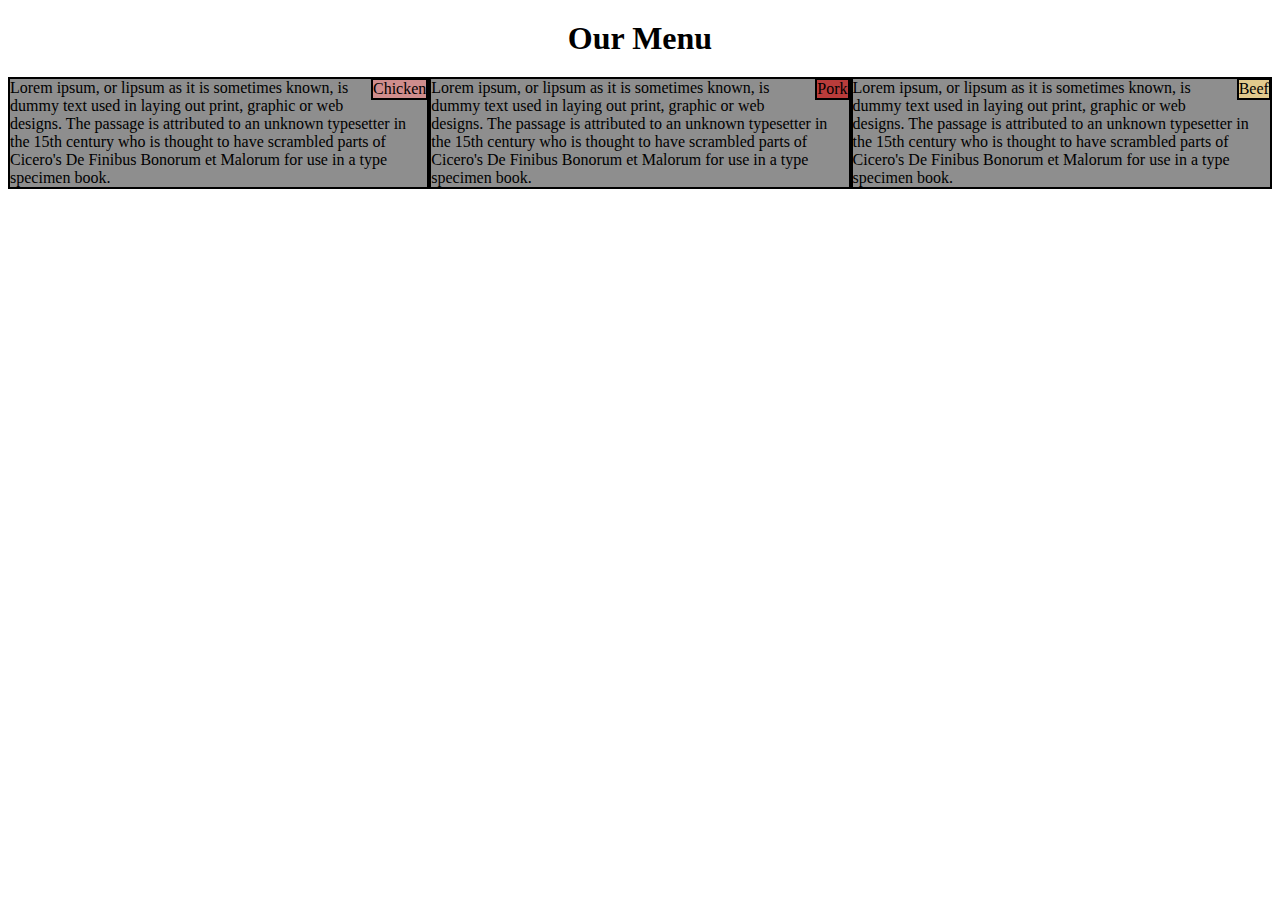
<file: mod2_assignment/index.html>
<!DOCTYPE html>
<html>
<head>
	<meta charset="utf-8">
		<title>coding_assignment</title>
		<link rel="stylesheet" type="text/css" href="css\style.css">
	
<!-- <style type="text/css">
	*{border-style: }
</style> -->
</head>
<body>
	<h1>Our Menu</h1>
	<div class="row">
		<div class="col-lg-4 col-md-6 col-xs-12">
			<section id="pink">Chicken</section>
			<p>
			Lorem ipsum, or lipsum as it is sometimes known, is dummy text used in laying out print, graphic or web designs. The passage is attributed to an unknown typesetter in the 15th century who is thought to have scrambled parts of Cicero's De Finibus Bonorum et Malorum for use in a type specimen book.
			</p>
		</div>
		<div class="col-lg-4 col-md-6 col-xs-12">
			<section id="red">Pork</section>
			<p id="box">
			Lorem ipsum, or lipsum as it is sometimes known, is dummy text used in laying out print, graphic or web designs. The passage is attributed to an unknown typesetter in the 15th century who is thought to have scrambled parts of Cicero's De Finibus Bonorum et Malorum for use in a type specimen book.
			</p>
		</div>
	</div>
	<div class="row">
		<div class="col-lg-4 col-md-6 col-xs-12">
			<section id="yellow">Beef</section>
			<p>
			Lorem ipsum, or lipsum as it is sometimes known, is dummy text used in laying out print, graphic or web designs. The passage is attributed to an unknown typesetter in the 15th century who is thought to have scrambled parts of Cicero's De Finibus Bonorum et Malorum for use in a type specimen book.
			</p>
		</div>
	</div>
</body>
</html>
</file>
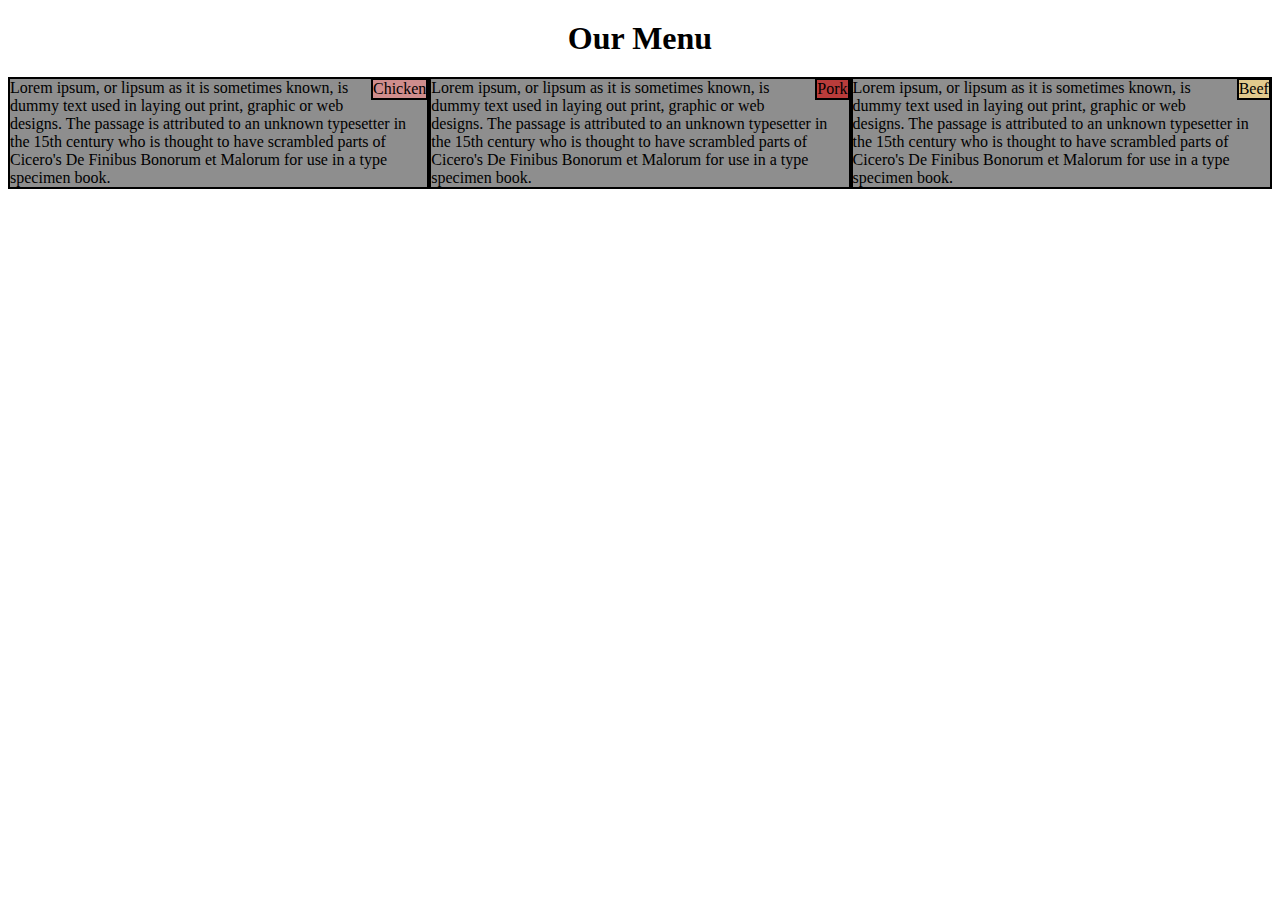
<file: mod2_assignment/assignment.html>
<!DOCTYPE html>
<html>
<head>
	<meta charset="utf-8">
		<title>coding_assignment</title>
		<link rel="stylesheet" type="text/css" href="css\style.css">
	
<!-- <style type="text/css">
	*{border-style: }
</style> -->
</head>
<body>
	<h1>Our Menu</h1>
	<div class="row">
		<div class="col-lg-4 col-md-6 col-xs-12">
			<section id="pink">Chicken</section>
			<p>
			Lorem ipsum, or lipsum as it is sometimes known, is dummy text used in laying out print, graphic or web designs. The passage is attributed to an unknown typesetter in the 15th century who is thought to have scrambled parts of Cicero's De Finibus Bonorum et Malorum for use in a type specimen book.
			</p>
		</div>
		<div class="col-lg-4 col-md-6 col-xs-12", id="box">
			<section id="red">Pork</section>
			<p>
			Lorem ipsum, or lipsum as it is sometimes known, is dummy text used in laying out print, graphic or web designs. The passage is attributed to an unknown typesetter in the 15th century who is thought to have scrambled parts of Cicero's De Finibus Bonorum et Malorum for use in a type specimen book.
			</p>
		</div>
	</div>
	<div class="row">
		<div class="col-lg-4 col-md-6 col-xs-12">
			<section id="yellow">Beef</section>
			<p>
			Lorem ipsum, or lipsum as it is sometimes known, is dummy text used in laying out print, graphic or web designs. The passage is attributed to an unknown typesetter in the 15th century who is thought to have scrambled parts of Cicero's De Finibus Bonorum et Malorum for use in a type specimen book.
			</p>
		</div>
	</div>
</body>
</html>
</file>
